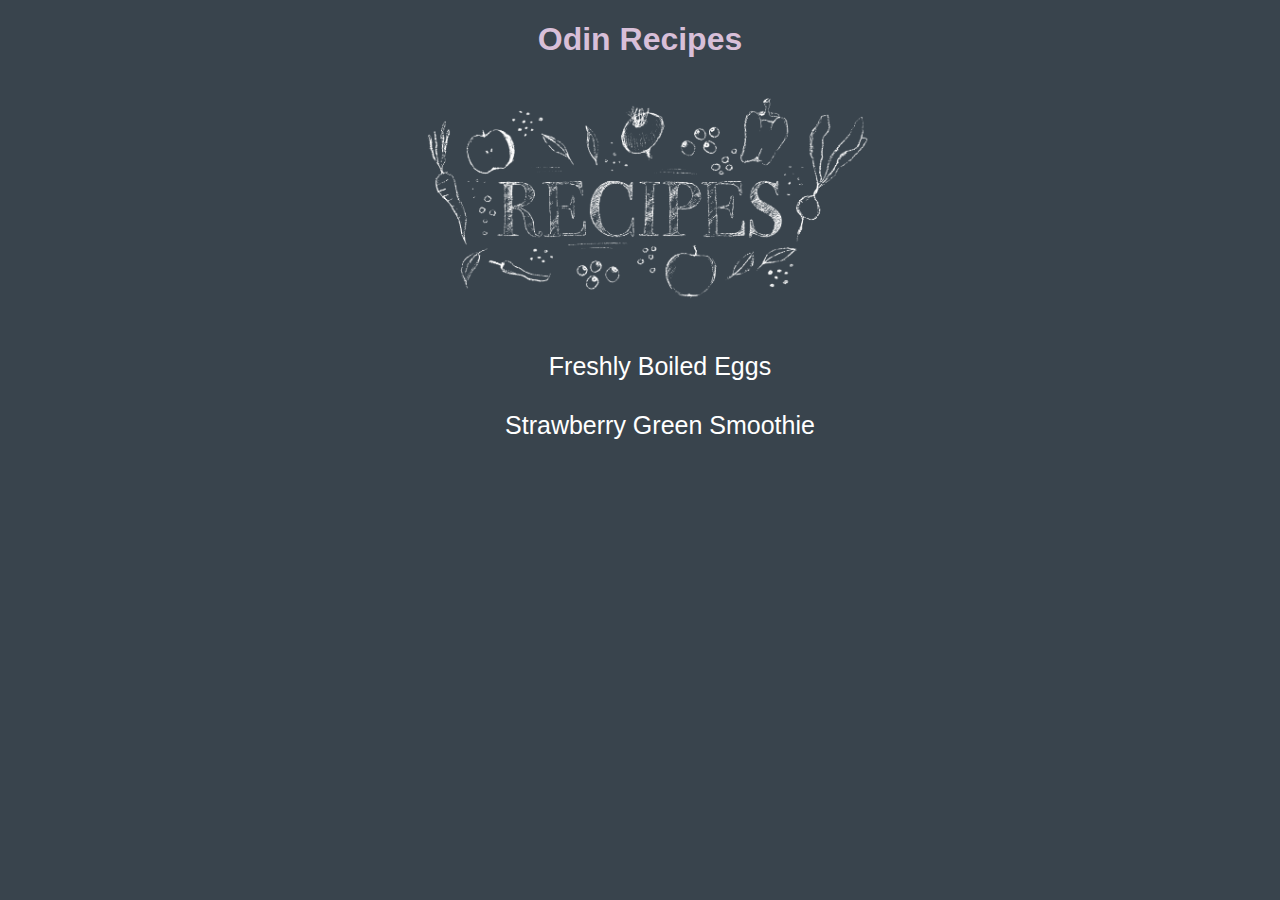
<file: index.html>
<!DOCTYPE html>
<html>
    <head>
        <link rel="stylesheet" href="style.css">
        <title>odin-recipes</title>
        <meta charset="utf-8">
    </head>
    <body class="main">
        <h1>Odin Recipes</h1>
        <img src="./images/recipes.gif" alt="moving recipes animation in a sketched style" width="500" height="auto">
        <ul>
            <li class="main"><a href="./recipes/boiled-eggs.html">Freshly Boiled Eggs</a></li>
            <li class="main"><a href="./recipes/green-smoothie.html">Strawberry Green Smoothie</a></li>
        </ul>
    
    </body>
</html>
</file>
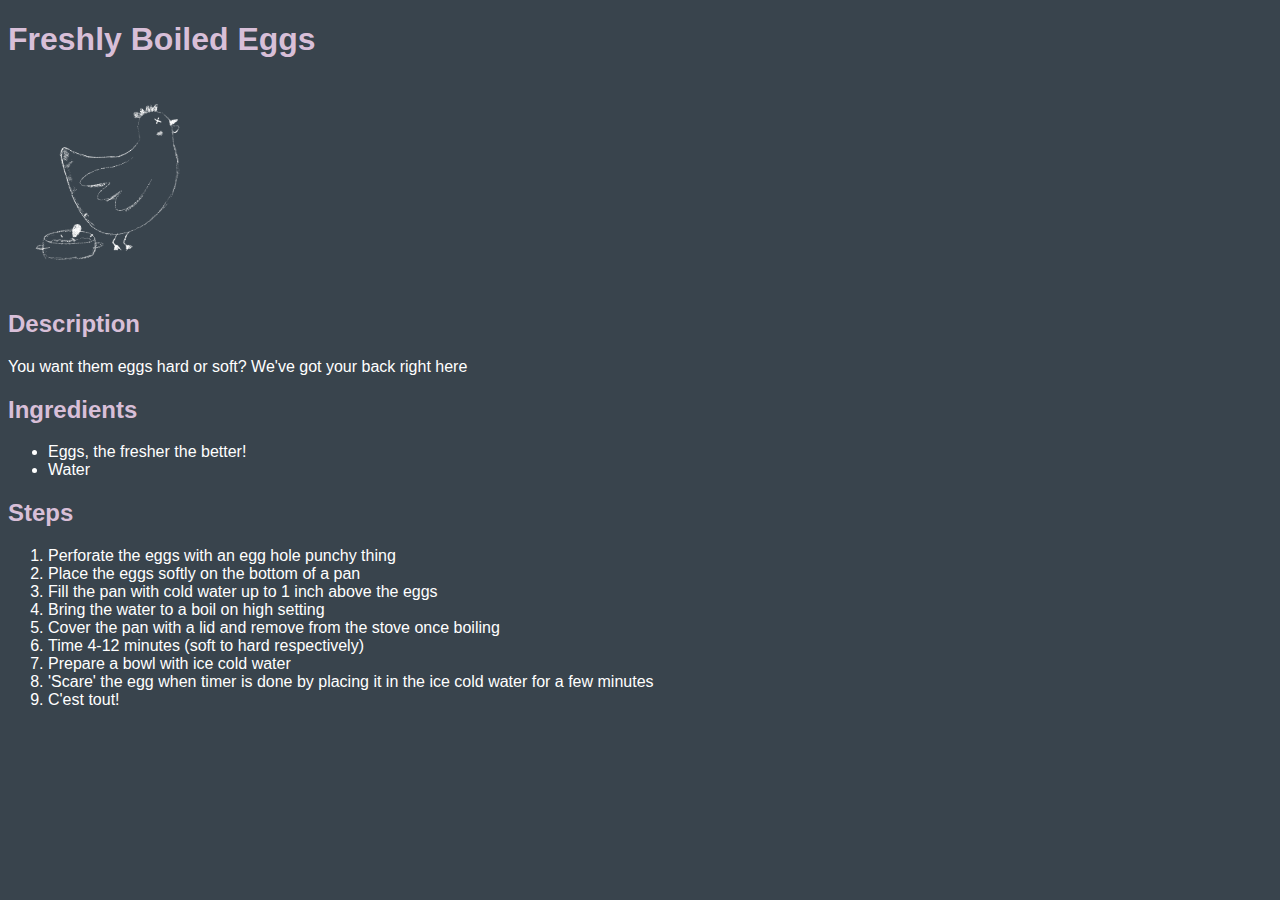
<file: recipes/boiled-eggs.html>
<!DOCTYPE html>
<html lang="en">
<head>
    <link rel="stylesheet" href="../style.css">
    <meta charset="UTF-8">
    <title>Freshly Boiled Eggs</title>
</head>
<body>
    <h1>Freshly Boiled Eggs</h1>
    <img src="../images/egg.gif" alt="sketched style chicken laying egg in pot" width="200" height="auto"">
    <h2>Description</h2>
    <p>
        You want them eggs hard or soft? We've got your back right here
    </p>

    <h2>Ingredients</h2>
    <ul>
        <li>Eggs, the fresher the better!</li>
        <li>Water</li>
    </ul>
    
    <h2>Steps</h2>
    <ol>
        <li>Perforate the eggs with an egg hole punchy thing</li>
        <li>Place the eggs softly on the bottom of a pan</li>
        <li>Fill the pan with cold water up to 1 inch above the eggs</li>
        <li>Bring the water to a boil on high setting</li>
        <li>Cover the pan with a lid and remove from the stove once boiling</li>
        <li>Time 4-12 minutes (soft to hard respectively)</li>
        <li>Prepare a bowl with ice cold water</li>
        <li>'Scare' the egg when timer is done by placing it in the ice cold water for a few minutes</li>
        <li>C'est tout!</li>
    </ol>

</body>
</html>
</file>
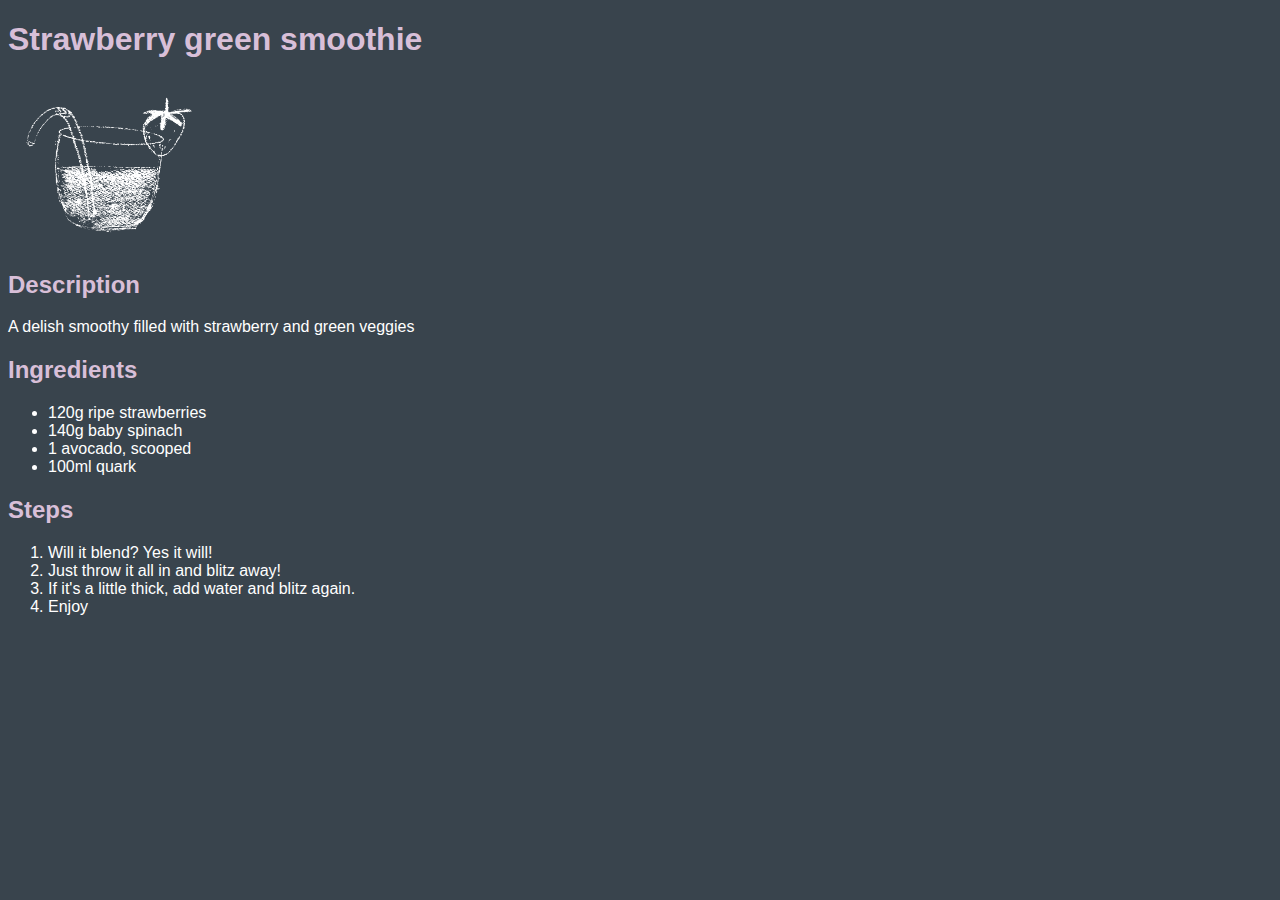
<file: recipes/green-smoothie.html>
<!DOCTYPE html>
<html lang="en">
<head>
    <link rel="stylesheet" href="../style.css">
    <meta charset="UTF-8">
    <title>Strawberry-green-smoothie</title>
</head>
<body>
    <h1>Strawberry green smoothie</h1>
    <img src="../images/smoothy.gif" alt="moving recipes animation in a sketched style" width="200" height="auto">
    <h2>Description</h2>
    <p>
        A delish smoothy filled with strawberry and green veggies
    </p>

    <h2>Ingredients</h2>
    <ul>
        <li>120g ripe strawberries</li>
        <li>140g baby spinach</li>
        <li>1 avocado, scooped</li>
        <li>100ml quark</li>
    </ul>

    <h2>Steps</h2>
        <ol>
            <li>Will it blend? Yes it will!</li>
            <li>Just throw it all in and blitz away!</li>
            <li>If it's a little thick, add water and blitz again.</li>
            <li>Enjoy</li>
        </ol>

</body>
</html>
</file>
<file: style.css>
body {
    background-color: rgb(57, 68, 77);
    color: white;
    font-family:'Franklin Gothic Medium', 'Arial Narrow', Arial, sans-serif; 
}

body.main {
    text-align: center;
}

li.main {
    margin: 30px auto;
    list-style: none;
}

h1,
h2 {
    color: thistle;
}


a:link,
a:visited {
    color: white;
    font-size: 25px;
    text-decoration: none;
}


a:hover {
    color: thistle;
}
</file>
